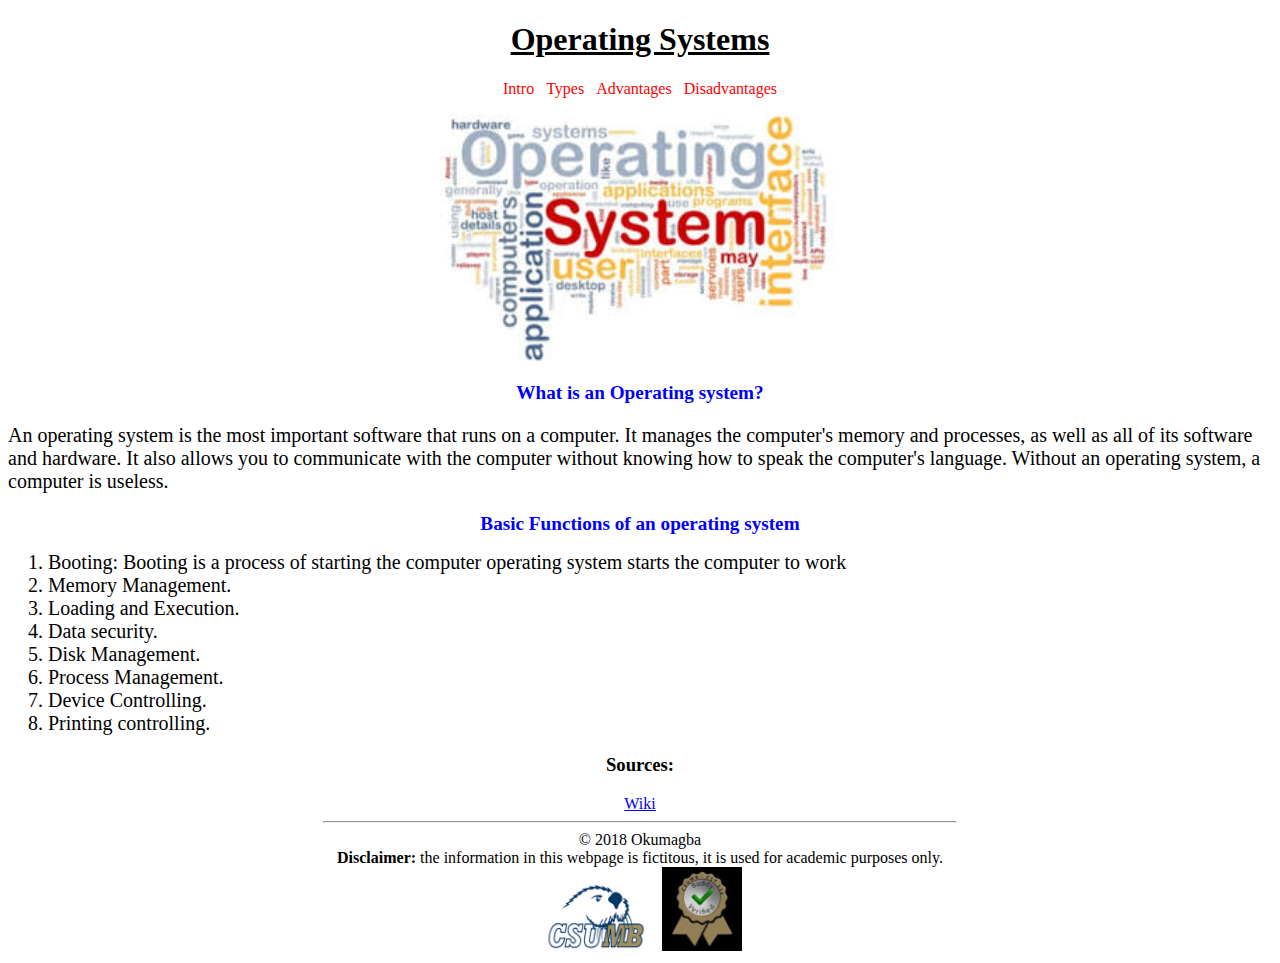
<file: hw/hw1/index.html>
<!DOCTYPE html>
<html  lang = "en">
<!--

First Website
and comment
in html
(comments can span multiple lines)

-->

<!-- This is the head -->
<!-- All styles and javascript go inside the head -->
    <head>
        <title>Homework 1</title>
        <meta charset="utf-8">
        <link href ="css/style.css" rel="stylesheet" type="text/css" />

   
   
   
    </head>
    
    <body>
        <header>
            

        <h1> Operating Systems</h1>
        </header>

   <nav>

              <a href = "index.html" > Intro</a>
            
            <a href = "typesos.html"> Types </a>
            
            <a href = "subtopic.html"> Advantages</a>
            
            <a href = "conclude.html" > Disadvantages </a>


        </nav>
        
         <main>
            <figure>
               <img src = "img/os1.jpeg" width= 400 alt ="os1"/>
                </figure>
                


                    
                   <strong class="one"> What is an Operating system?</strong> <br/>
                    <p>An operating system is the most important software that runs on a computer. It manages the computer's memory and processes, as well as all of its software and hardware. It also allows you to communicate with the computer without knowing how to speak the computer's language. Without an operating system, a computer is useless. </p>
        
       
        <strong class = "one">Basic Functions of an operating system</strong><br/>

        <ol>
       <li> Booting: Booting is a process of starting the computer operating system starts the computer to work</li>
       <li> Memory Management.</li>
       <li> Loading and Execution.</li>
       <li>Data security.</li>
       <li>Disk Management.</li>
       <li>Process Management.</li>
       <li>Device Controlling.</li>
       <li>Printing controlling.</li>
      </ol>
      
      <div>
          
          	<h3>Sources:</h3>
    		<a target="new" href="https://en.wikipedia.org/wiki/Operating_system">Wiki</a>
      </div>
    </main>
        <!-- This is the footer -->
        <!-- The footer goes inside the body but not always -->
        <footer>
            <hr>
             
            
         
             &COPY; 2018 Okumagba <br />
            <strong>Disclaimer: </strong> the information in this webpage is fictitous, it is used for academic purposes only. <br />
           
                <img src = "../../img/csumb_logo.jpg" width ="120" alt ="CSUMB Logo" />
                
                <img src = "../../img/buddy.jpg" width ="80" alt ="buddy program Logo" />

                
            </footer>
        <!-- closing footer -->
        
    </body>
    <!-- closing body -->
</file>
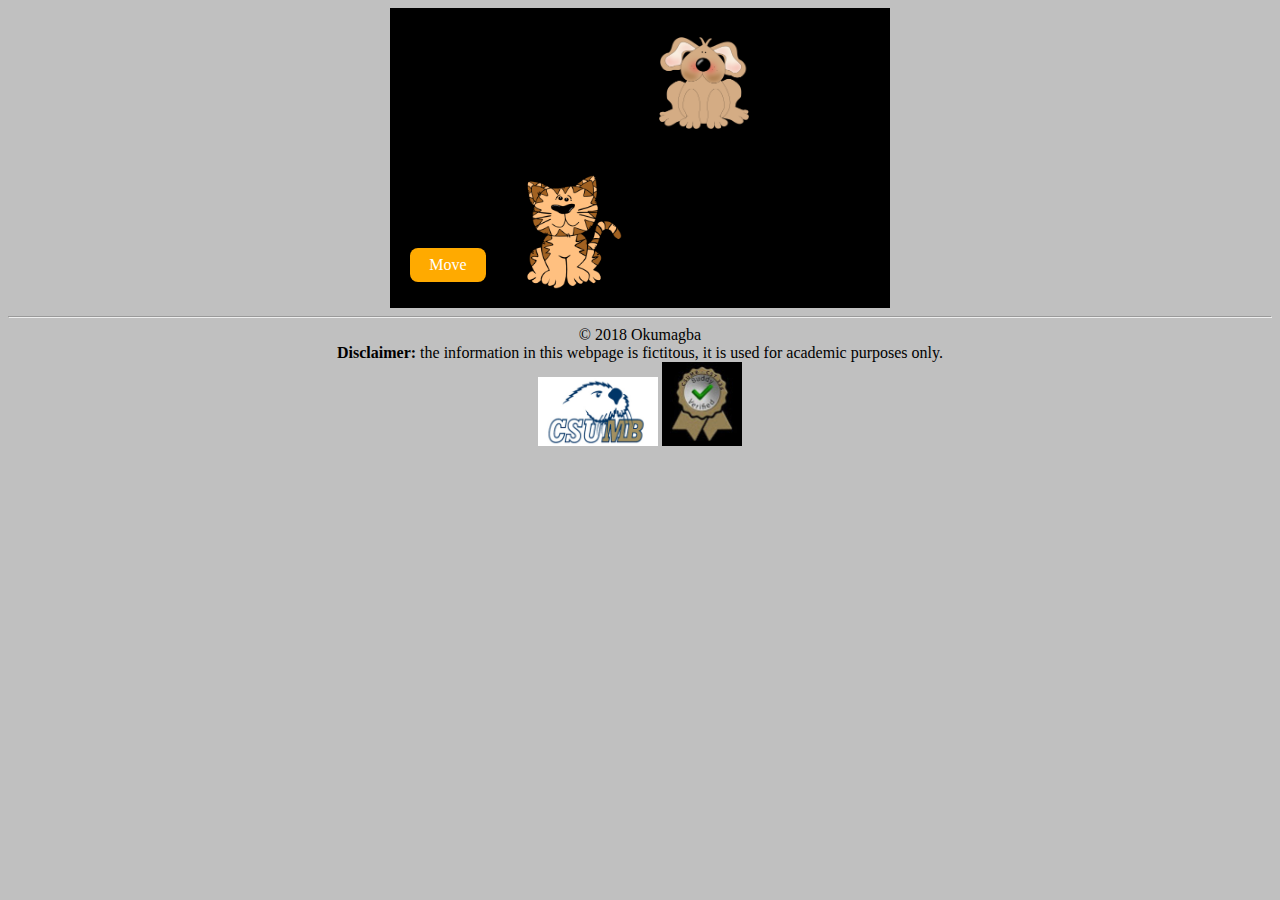
<file: hw/hw4/index.html>
<html>
	<head>
		<title>My First Game</title>
		<link rel = "stylesheet" type = "text/css" href = "style.css">
		<script src="https://ajax.googleapis.com/ajax/libs/jquery/3.3.1/jquery.min.js"></script>
		<script  language = "javascript" type="text/javascript" src = "engine.js"></script>
		

	</head>
	<body onload="move()">
		<div id ="gameWindow">
			<img id="cat" src = "cat.png">
			<img id="dog" src = "dog.png">
			
			<div id="btnMoveAnimals" class= "button noSelect" onclick= "move();">Move</div>

	</div>
	
	<footer>
            <hr>
             
            <center>
         
             &COPY; 2018 Okumagba <br />
            <strong>Disclaimer: </strong> the information in this webpage is fictitous, it is used for academic purposes only. <br />
           
                <img src = "../../img/csumb_logo.jpg" width ="120" alt ="CSUMB Logo" />
                
                <img src = "../../img/buddy.jpg" width ="80" alt ="buddy program Logo" />

                </center>
            </footer>
	</body>
</html>
</file>
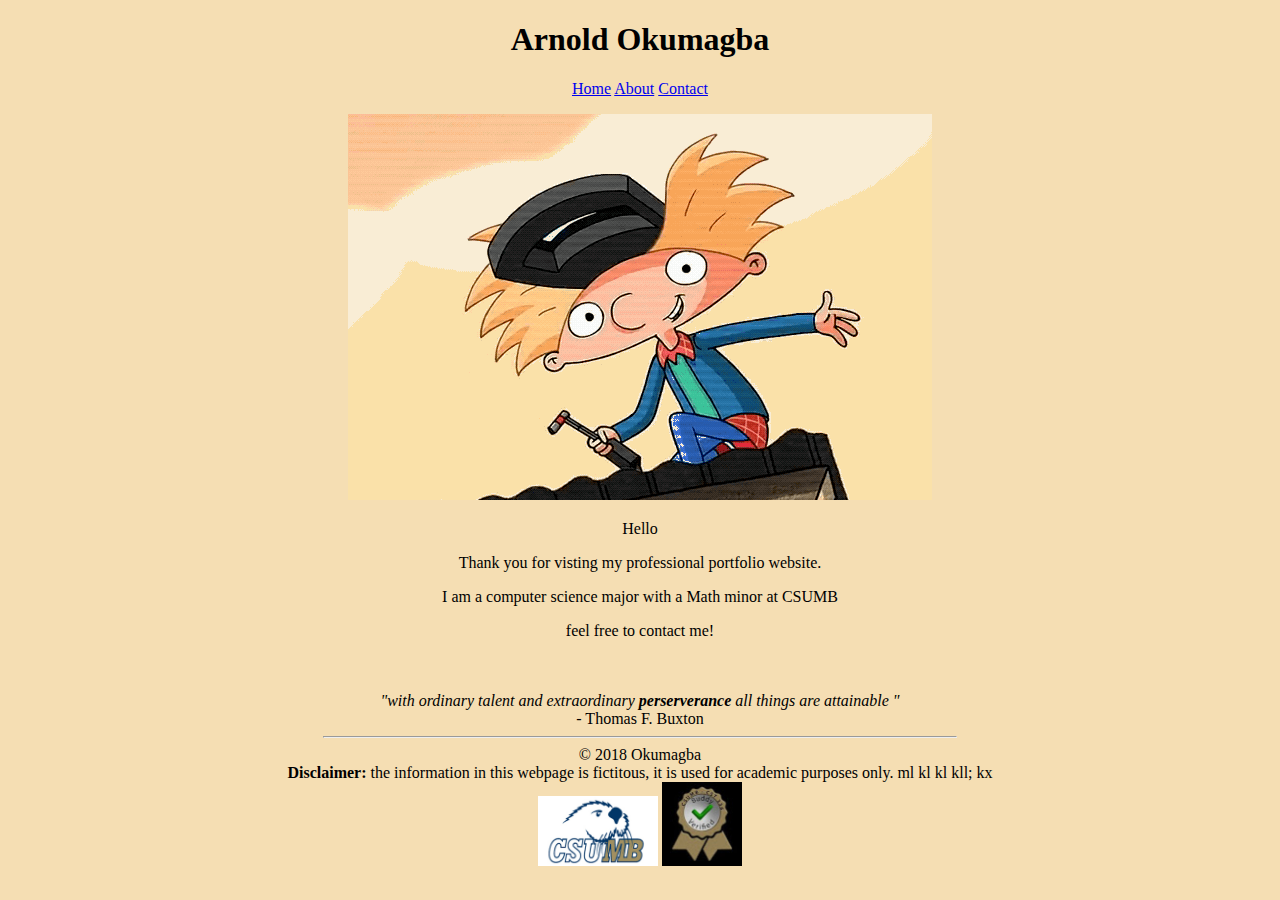
<file: labs/lab1/index.html>
<!DOCTYPE html>
<html>
<!--

First Website
and comment
in html
(comments can span multiple lines)

-->

<!-- This is the head -->
<!-- All styles and javascript go inside the head -->
    <head>
        <meta charset = "utf-8" />
        <title> lab1 Arnold okumagba's Website </title>
        
        <style>
           body {
         
         background-color: #f5deb3 !important;
         
         }
            
       
        
         hr {
                width: 50%;
                color: red;
            }
        
        
        </style>
        
        
    </head>
<!-- closing head -->

    <!-- This is the body -->
    <!-- This is where we place the content of our website -->
    <body>
        <center>
        <header>
            
            <h1> Arnold Okumagba </h1>
        </header>
        
         <!--- block tag --->
     
        
        
        <nav>
            
            <a href = "index.html" > Home</a>
            <a href = "about.html" > About</a>
            <a href = "contact.html" > Contact </a>
        </nav>
        
        <main>
            <figure>
                <img src = "img/heyarnold.gif" alt = "picture of Arnold Okumagba" />
                </figure>
                

                <div>
                    
                    
                    
                    Hello <br />
                    <p>  Thank you for visting my professional portfolio website. </p>
                
                <p> I am a computer science major with a Math minor at CSUMB </p>
                
                <p> feel free to contact me! </p>
                
                  
                <br /><br />
                 
                
                <em> "with ordinary talent and extraordinary <strong>perserverance</strong> all things are attainable "</em><br /> 
                - Thomas F. Buxton
                
                
                
                
                </div>
                
            
            
            
        </main>
        <!-- This is the footer -->
        <!-- The footer goes inside the body but not always -->
        <footer>
            <hr>
             
            
         
             &COPY; 2018 Okumagba <br />
            <strong>Disclaimer: </strong> the information in this webpage is fictitous, it is used for academic purposes only. ml kl kl kll; kx <br />
           
               
                <img src = "../../img/csumb_logo.jpg" width ="120"alt ="CSUMB Logo" />
                
                <img src = "../../img/buddy.jpg" width ="80"alt ="buddy program Logo" />

                
                </center>
               </footer>
            
        </footer>
        <!-- closing footer -->
        
    </body>
    <!-- closing body -->

</html>
</file>
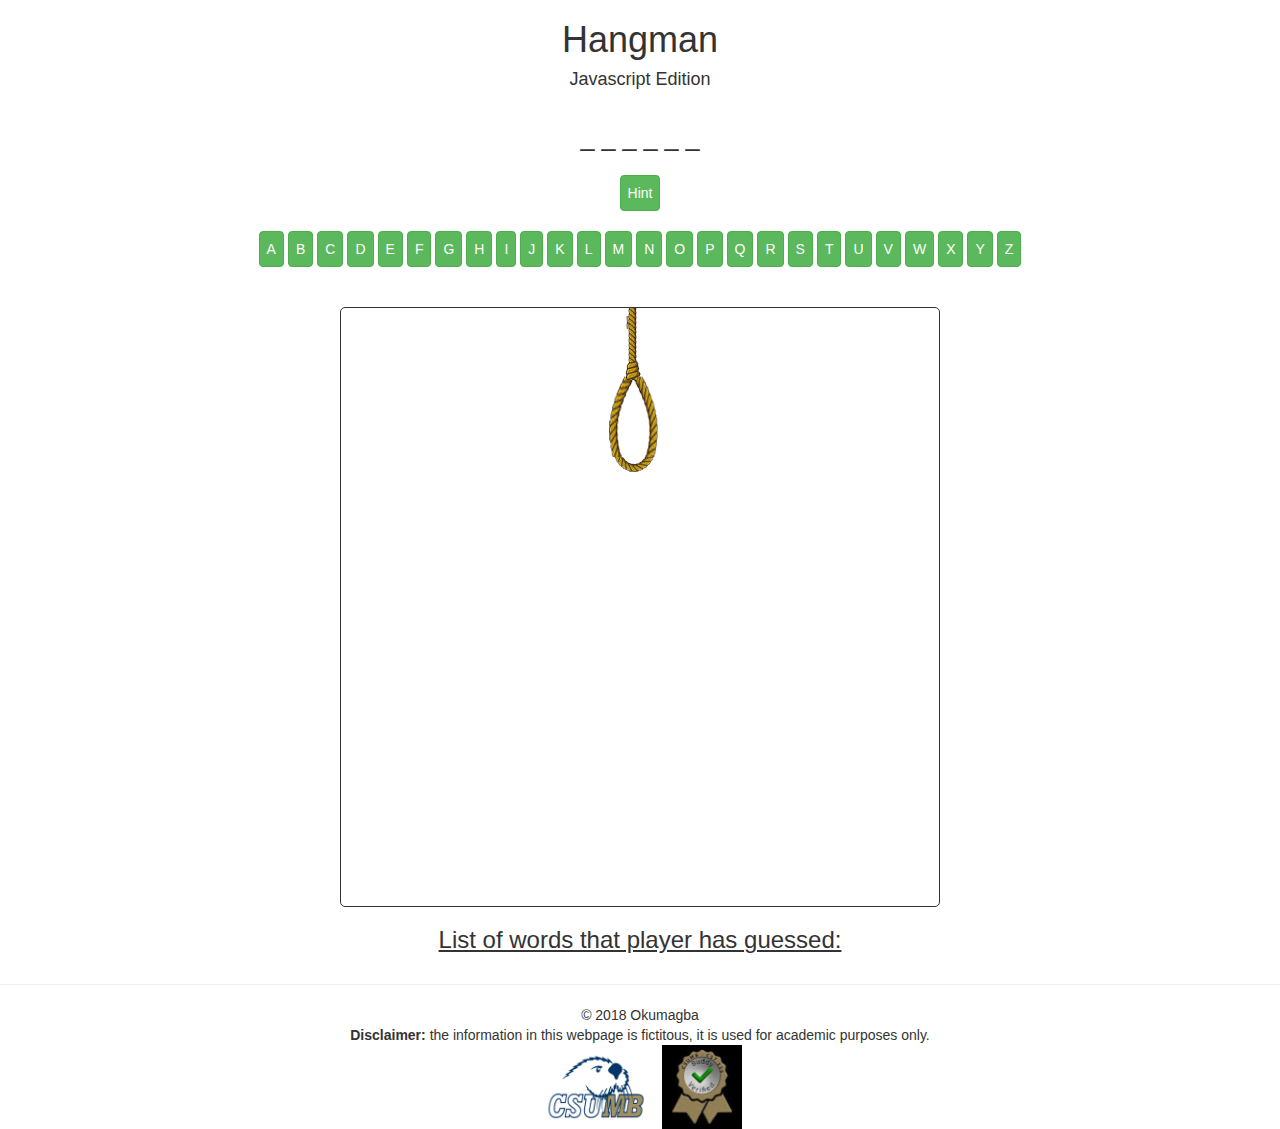
<file: labs/Lab8/index.html>
<!DOCTYPE html>
<html>
    <head>
        <title>Hangman</title>
        <link  href="css/styles.css" rel="stylesheet" type="text/css" />
        <link href="https://fonts.googleapis.com/css?family=Pacifico" rel="stylesheet">
        <link href="https://maxcdn.bootstrapcdn.com/bootstrap/3.3.7/css/bootstrap.min.css" rel="stylesheet" integrity="sha384-BVYiiSIFeK1dGmJRAkycuHAHRg32OmUcww7on3RYdg4Va+PmSTsz/K68vbdEjh4u" crossorigin="anonymous">
        
        <script src="https://ajax.googleapis.com/ajax/libs/jquery/3.2.1/jquery.min.js"></script>
        <script src="https://maxcdn.bootstrapcdn.com/bootstrap/3.3.7/js/bootstrap.min.js" integrity="sha384-Tc5IQib027qvyjSMfHjOMaLkfuWVxZxUPnCJA7l2mCWNIpG9mGCD8wGNIcPD7Txa" crossorigin="anonymous"></script>
        
        <meta name="viewport" content="width=device-width, initial-scale=1">
    </head>
    <body>
        <div class='container text-center'>
            <header>
                <h1>Hangman</h1>
                <h4>Javascript Edition</h4>
            </header>
            
            <div id="word"></div>
              <button class='btn btn-success' id="hint">Hint</button>
            <div id="letters"></div>
            
            <div id="won">
                <h2>You Won!</h2>
                <button class="replayBtn btn btn-success">Play Again</button>
            </div>
            <div id="lost">
                <h2>You Lost!</h2>
                <button class="replayBtn btn btn-warning">Play Again</button>
            </div>
    
            <div id="man">
                <img src="img/stick_0.png" class="manImg" id="hangImg">
            </div>
            
            <h3 id="correctWord"><u>List of words that player has guessed: </u></h3>
            
        </div>
        
    <script src='js/hangman.js'></script>
    
    
    
    
    <footer>
            <hr>
             
            <center>
         
             &COPY; 2018 Okumagba <br />
            <strong>Disclaimer: </strong> the information in this webpage is fictitous, it is used for academic purposes only. <br />
           
                <img src = "../../img/csumb_logo.jpg" width ="120" alt ="CSUMB Logo" />
                
                <img src = "../../img/buddy.jpg" width ="80" alt ="buddy program Logo" />

                </center>
            </footer>
    </body>
</file>
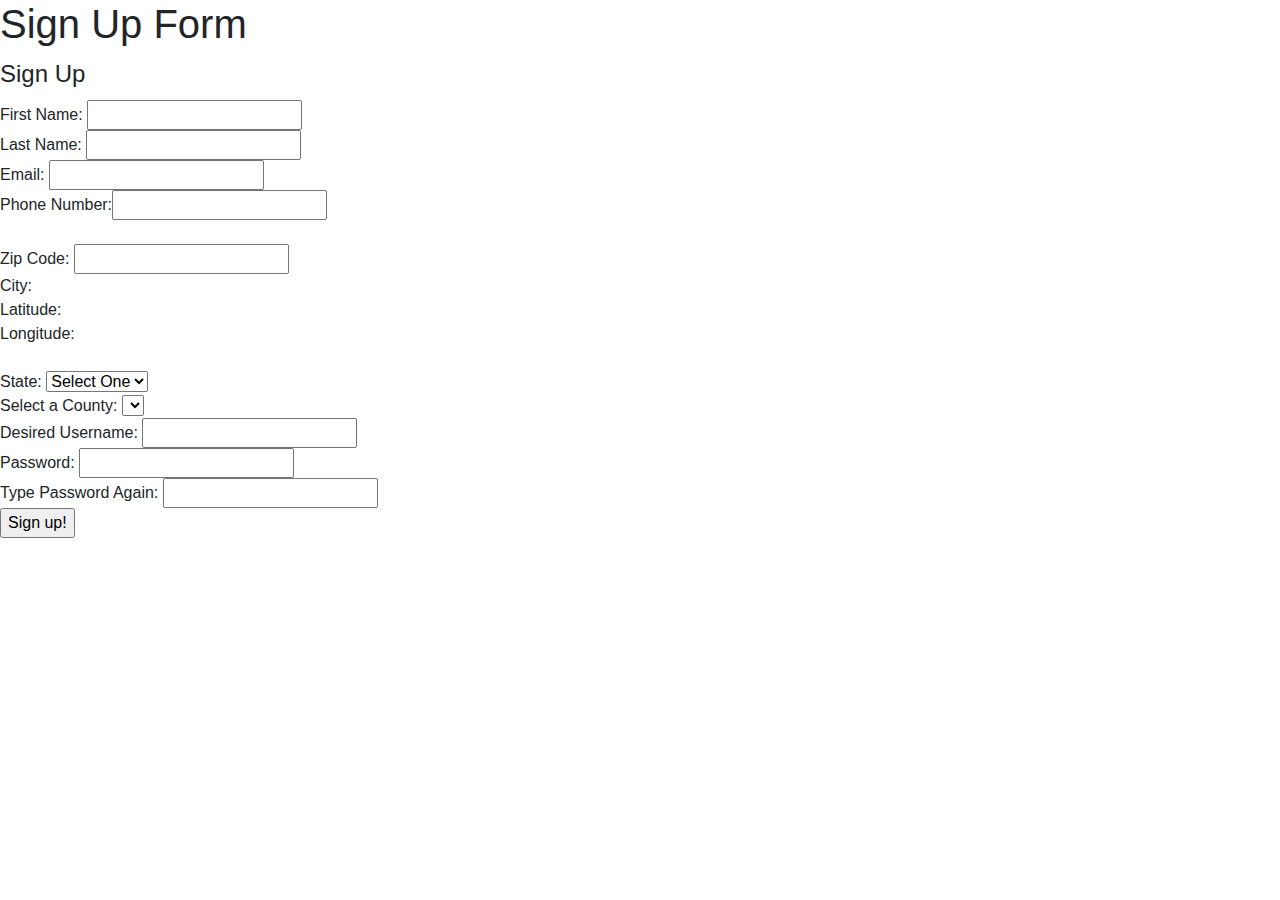
<file: labs/lab9/index.html>
<!DOCTYPE html>
<html>
    <head>
        <meta charset="UTF-8">
        <title>AJAX: Sign Up Page</title>
         <link rel="stylesheet" href="https://stackpath.bootstrapcdn.com/bootstrap/4.1.3/css/bootstrap.min.css" type="text/css" />
        
        <script src="https://code.jquery.com/jquery-3.1.0.js"></script>
        <script>
        function validateForm() {
            var username = $("#username").val();
            var password = $("#password").val();
            var passwordAgain = $("#passwordAgain").val();
            if (username.length < 5) {
                $("#usernameError").html("Error: Username must be at least 5 characters long");
            }
            if (password.length < 3) {
                $("#passwordError").html("Error: Password not long enough, needs to be 3 characters long");
            }
            if (password != passwordAgain) {
                $("#passwordMismatch").html("Error: Passwords must match");
            }
            return false;
        }
        $("document").ready(function() {
            $("#zip").change(function() {
                $.ajax({
                    type: "GET",
                    url: "http://itcdland.csumb.edu/~milara/ajax/cityInfoByZip.php",
                    dataType: "json",
                    data: { "zip": $("#zip").val() },
                    success: function(data, status) {
                        //alert(data.city);
                        $("#city").html(data.city);
                    },
                    complete: function(data, status) { //optional, used for debugging purposes
                        //alert(status);
                    }
                }); //ajax
            }); //zipEvent
            $("#username").change(function() {
                var username = $("#username").val();
                //alert(username);
                $.ajax({
                    type: "GET",
                    url: "checkusername.php",
                    dataType: "json",
                    data: { "username": username },
                    success: function(data, status) {
                     
                        if(!data) {
                            document.getElementById("username").innerHTML = "user";
                            $("#usernameError").html("username is error");
                            $("#usernameError").css("color", "green");
                        } else {
                             $("#usernameError").html("username is not available");
                             $("#usernameError").css("color", "red");
                             
                        }
                    
                    },
                    complete: function(data, status) { //optional, used for debugging purposes
                        //alert(status);
                    }
                }); //ajax
            });
            $("#state").change(function() {
                $.ajax({
                    type: "GET",
                    url: "http://itcdland.csumb.edu/~milara/ajax/countyList.php",
                    dataType: "json",
                    data: { "state": $("#state").val() },
                    success: function(data, status) {
                        $("#county").html("Select one");
                        for (var i = 0; i < data.length; i++) {
                            $("#county").append("<option>" + data[i].county + "</option>");
                        }
                        //alert(data[0].county);
                        //$("#city").html(data.city);
                    },
                    complete: function(data, status) { //optional, used for debugging purposes
                        //alert(status);
                    }
                }); //ajax
            }); // state event
        }); //documentReady
    </script>

    <style>
        .error {
            color: red;
        }
    </style>

</head>

<body>

    <h1> Sign Up Form </h1>

    <form onsubmit="return validateForm()">
        <fieldset>
            <legend>Sign Up</legend>
            First Name: <input type="text"><br> Last Name: <input type="text"><br> Email: <input type="text"><br> Phone Number:<input type="text"><br><br> Zip Code: <input type="text" id="zip"><br> City: <span id="city"></span>
            <br> Latitude:
            <br> Longitude:
            <br><br> State:
            <select id="state">
                    <option value="">Select One</option>
                    <option value="ca"> California</option>
                    <option value="ny"> New York</option>
                    <option value="tx"> Texas</option>
                    <option value="va"> Virginia</option>
                </select><br /> Select a County: <select id="county"></select><br> Desired Username: <input id="username" type="text"> <span id="usernameError" class="error"></span>
            <br> Password: <input id="password" type="password"><span id="passwordError" class="error"></span><br> Type Password Again: <input id="passwordAgain" type="password"><span id="passwordMismatch" class="error"></span><br>

            <input type="submit" value="Sign up!">
        </fieldset>
    </form>

</body>
</file>
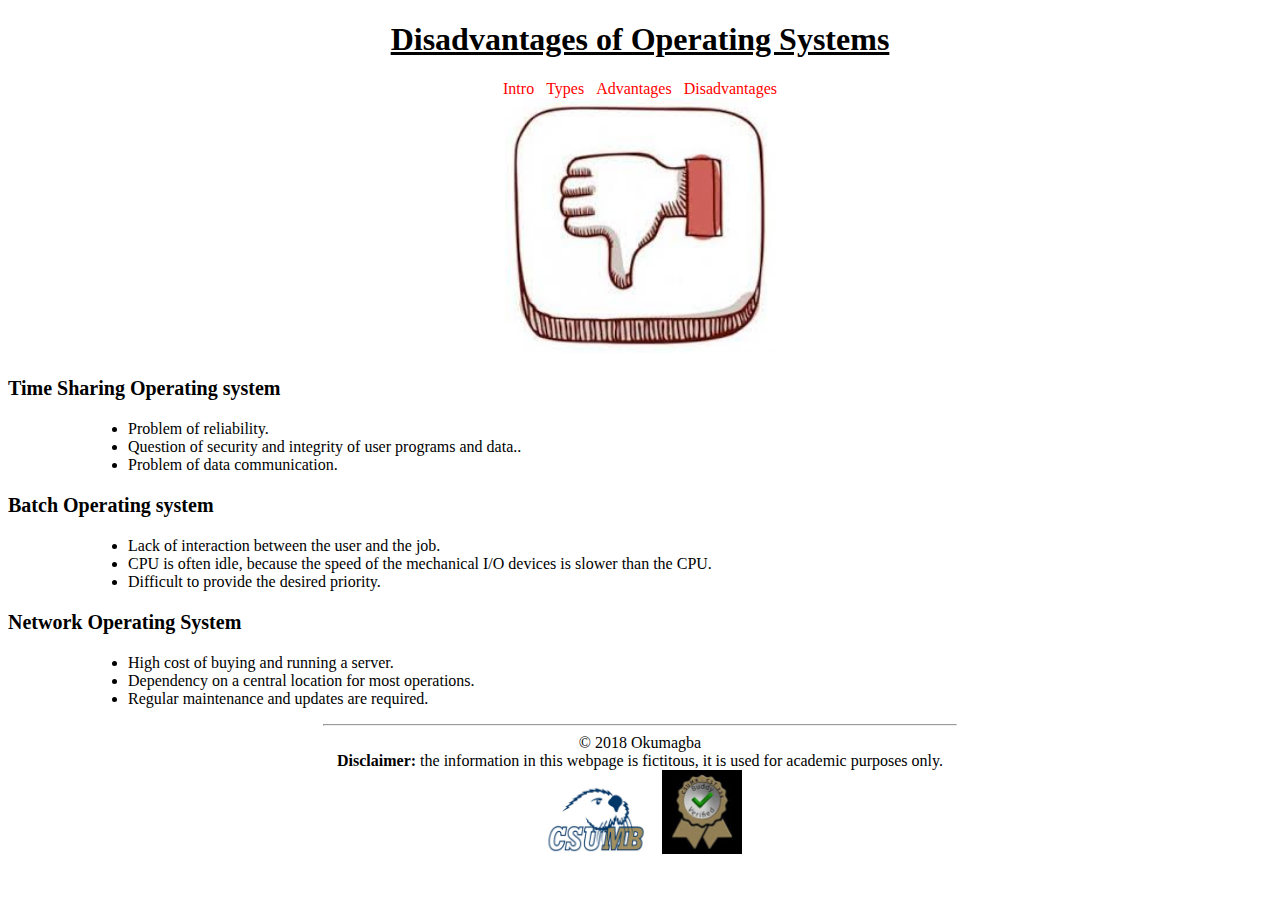
<file: hw/hw1/conclude.html>
<!DOCTYPE html>
<html  lang = "en">
<!--

First Website
and comment
in html
(comments can span multiple lines)

-->

<!-- This is the head -->
<!-- All styles and javascript go inside the head -->
    <head>
    <title>hw1</title>
        <meta charset="utf-8">
        <link href ="css/style.css" rel="stylesheet" type="text/css" />
    </head>
    
    <body>
        <header>
            

        <h1>Disadvantages of Operating Systems </h1>
        </header>
    <nav>

            <a href = "index.html" > Intro</a>
            <a href = "typesos.html" > Types </a>
            <a href = "subtopic.html" > Advantages</a>
            <a href = "conclude.html" > Disadvantages </a>

        </nav>
        
         <main>
           
         <img src = "img/dis.jpeg" width = "270" alt ="op" />



                   
                    <p><strong>Time Sharing Operating system</strong></p>
                    
                    <ul>
                    <li>Problem of reliability.</li>
                    <li>Question of security and integrity of user programs and data..</li>
                    <li>Problem of data communication.</li>
                    </ul>
                    
                    
                    
                    
                    <p><strong>Batch Operating system</strong></p>
                    <ul> 
                    <li>Lack of interaction between the user and the job.</li>
                    <li> CPU is often idle, because the speed of the mechanical I/O devices is slower than the CPU.</li>
                    <li>Difficult to provide the desired priority.</li>
                   
                    </ul>
                    
                    <p><strong> Network Operating System</strong></p>
                    <ul>
                        <li>High cost of buying and running a server.</li>
                        <li>Dependency on a central location for most operations.</li>
                        <li>Regular maintenance and updates are required.</li>

                    </ul>
                
                    </main>
        <!-- This is the footer -->
        <!-- The footer goes inside the body but not always -->
        <footer>
            <hr>
             
            
         
             &COPY; 2018 Okumagba <br />
            <strong>Disclaimer: </strong> the information in this webpage is fictitous, it is used for academic purposes only. <br />
           
                <img src = "../../img/csumb_logo.jpg" width ="120" alt ="CSUMB Logo" />
                
                <img src = "../../img/buddy.jpg" width ="80" alt ="buddy program Logo" />

                
               </footer>
        <!-- closing footer -->
        
    </body>
    <!-- closing body -->
</file>
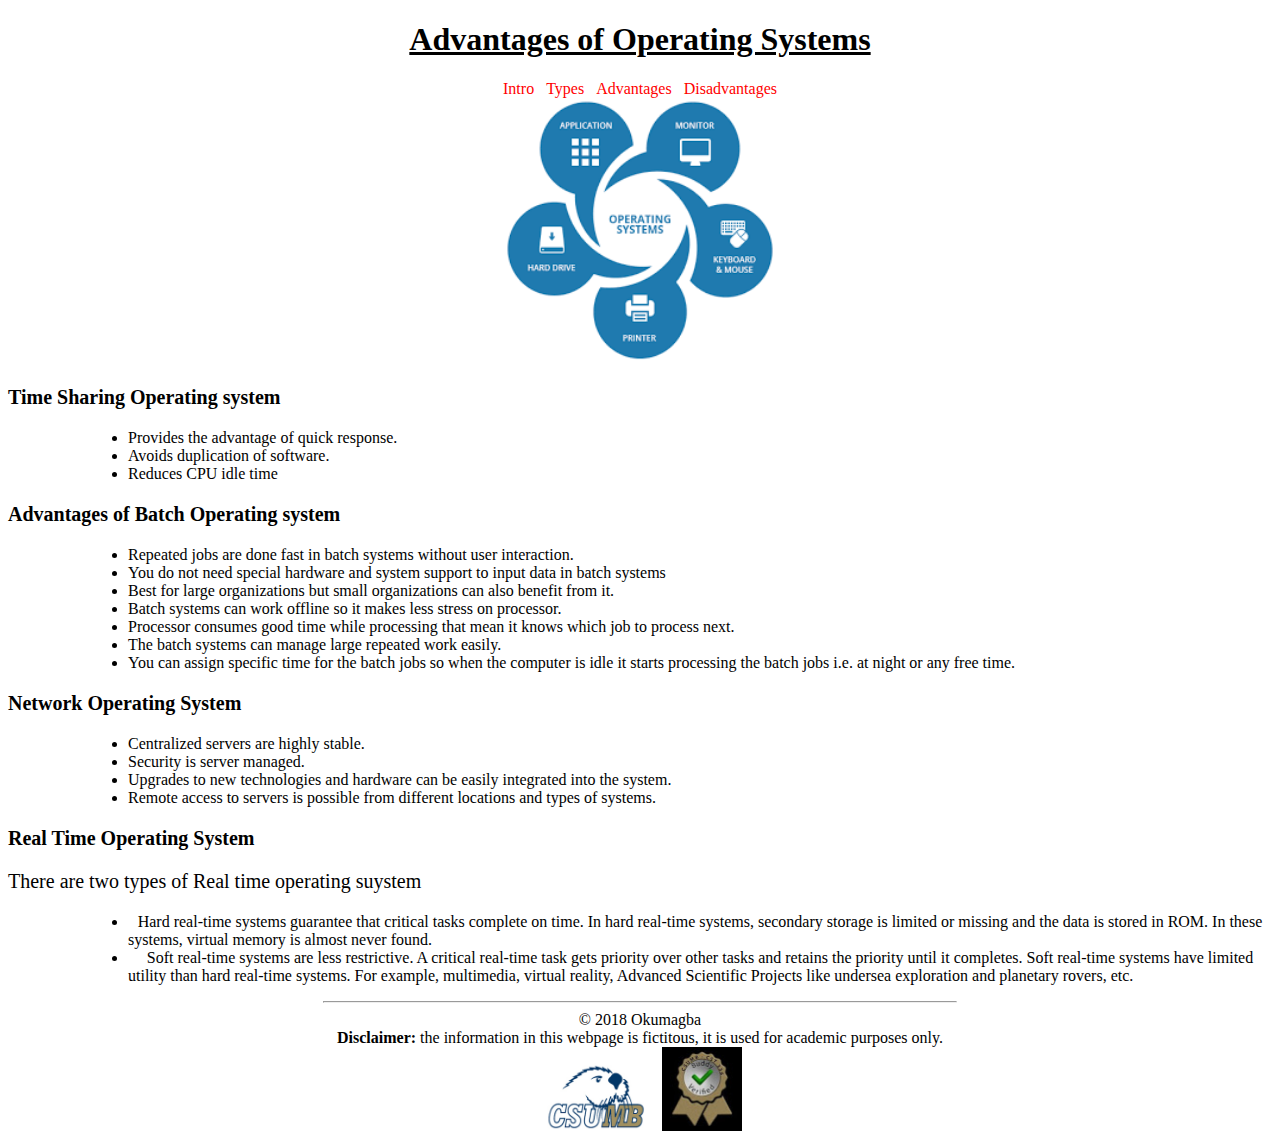
<file: hw/hw1/subtopic.html>
<!DOCTYPE html>

 <html  lang = "en">
<!--

First Website
and comment
in html
(comments can span multiple lines)

-->

<!-- This is the head -->
<!-- All styles and javascript go inside the head -->
    <head>
        <title>hw1</title>
        <meta charset="utf-8">
        <link href ="css/style.css" rel="stylesheet" type="text/css" />
    </head>
    
    <body>
        <header>
            

        <h1> Advantages of Operating Systems</h1>
        </header>
    <nav>

            <a href = "index.html" > Intro</a>
            <a href = "typesos.html" > Types </a>
            <a href = "subtopic.html" > Advantages</a>
            <a href = "conclude.html" > Disadvantages </a>

        </nav>
        
        

                               <img src = "img/op_pic.png" width = "270" alt ="op"/>

  

                    <p><strong>Time Sharing Operating system</strong></p>
                    <ul>
                    <li>Provides the advantage of quick response.</li>
                    <li> Avoids duplication of software.</li>
                    <li>Reduces CPU idle time</li>
                    </ul>
                    
                    
                    
                    
                    <p><strong>Advantages of Batch Operating system</strong></p>
                    <ul> 
                    <li>Repeated jobs are done fast in batch systems without user interaction.</li>
                    <li> You do not need special hardware and system support to input data in batch systems</li>
                    <li>Best for large organizations but small organizations can also benefit from it.</li>
                    <li>Batch systems can work offline so it makes less stress on processor.</li>
                    <li>Processor consumes good time while processing that mean it knows which job to process next.</li>
                    <li>The batch systems can manage large repeated work easily.</li>
                    <li>You can assign specific time for the batch jobs so when the computer is idle it starts processing the batch jobs i.e. at night or any free time.</li>
                    </ul>
                    
                    <p><strong>Network Operating System</strong></p>
                    <ul>
                        <li>Centralized servers are highly stable.</li>
                        <li>Security is server managed.</li>
                        <li>Upgrades to new technologies and hardware can be easily integrated into the system.</li>
                        <li>Remote access to servers is possible from different locations and types of systems.</li>
                        
                    </ul>
                    
                    <p><strong>Real Time Operating System</strong></p>
                    <p>There are two types of Real time operating suystem</p>
                    <ul>
                        <li>Hard real-time systems guarantee that critical tasks complete on time. In hard real-time systems, secondary storage is limited or missing and the data is stored in ROM. In these systems, virtual memory is almost never found.

</li>
                      
                        <li>Soft real-time systems are less restrictive. A critical real-time task gets priority over other tasks and retains the priority until it completes. Soft real-time systems have limited utility than hard real-time systems. For example, multimedia, virtual reality, Advanced Scientific Projects like undersea exploration and planetary rovers, etc.</li>
                       
                    </ul>
                    
        <!-- This is the footer -->
        <!-- The footer goes inside the body but not always -->
        <footer>
            <hr>
             
            
         
             &COPY; 2018 Okumagba <br />
            <strong>Disclaimer: </strong> the information in this webpage is fictitous, it is used for academic purposes only. <br />
           
                <img src = "../../img/csumb_logo.jpg" width ="120" alt ="CSUMB Logo" />
                
                <img src = "../../img/buddy.jpg" width ="80" alt ="buddy program Logo" />

                 
            </footer>
        <!-- closing footer -->
        
    </body>
    <!-- closing body -->
</file>
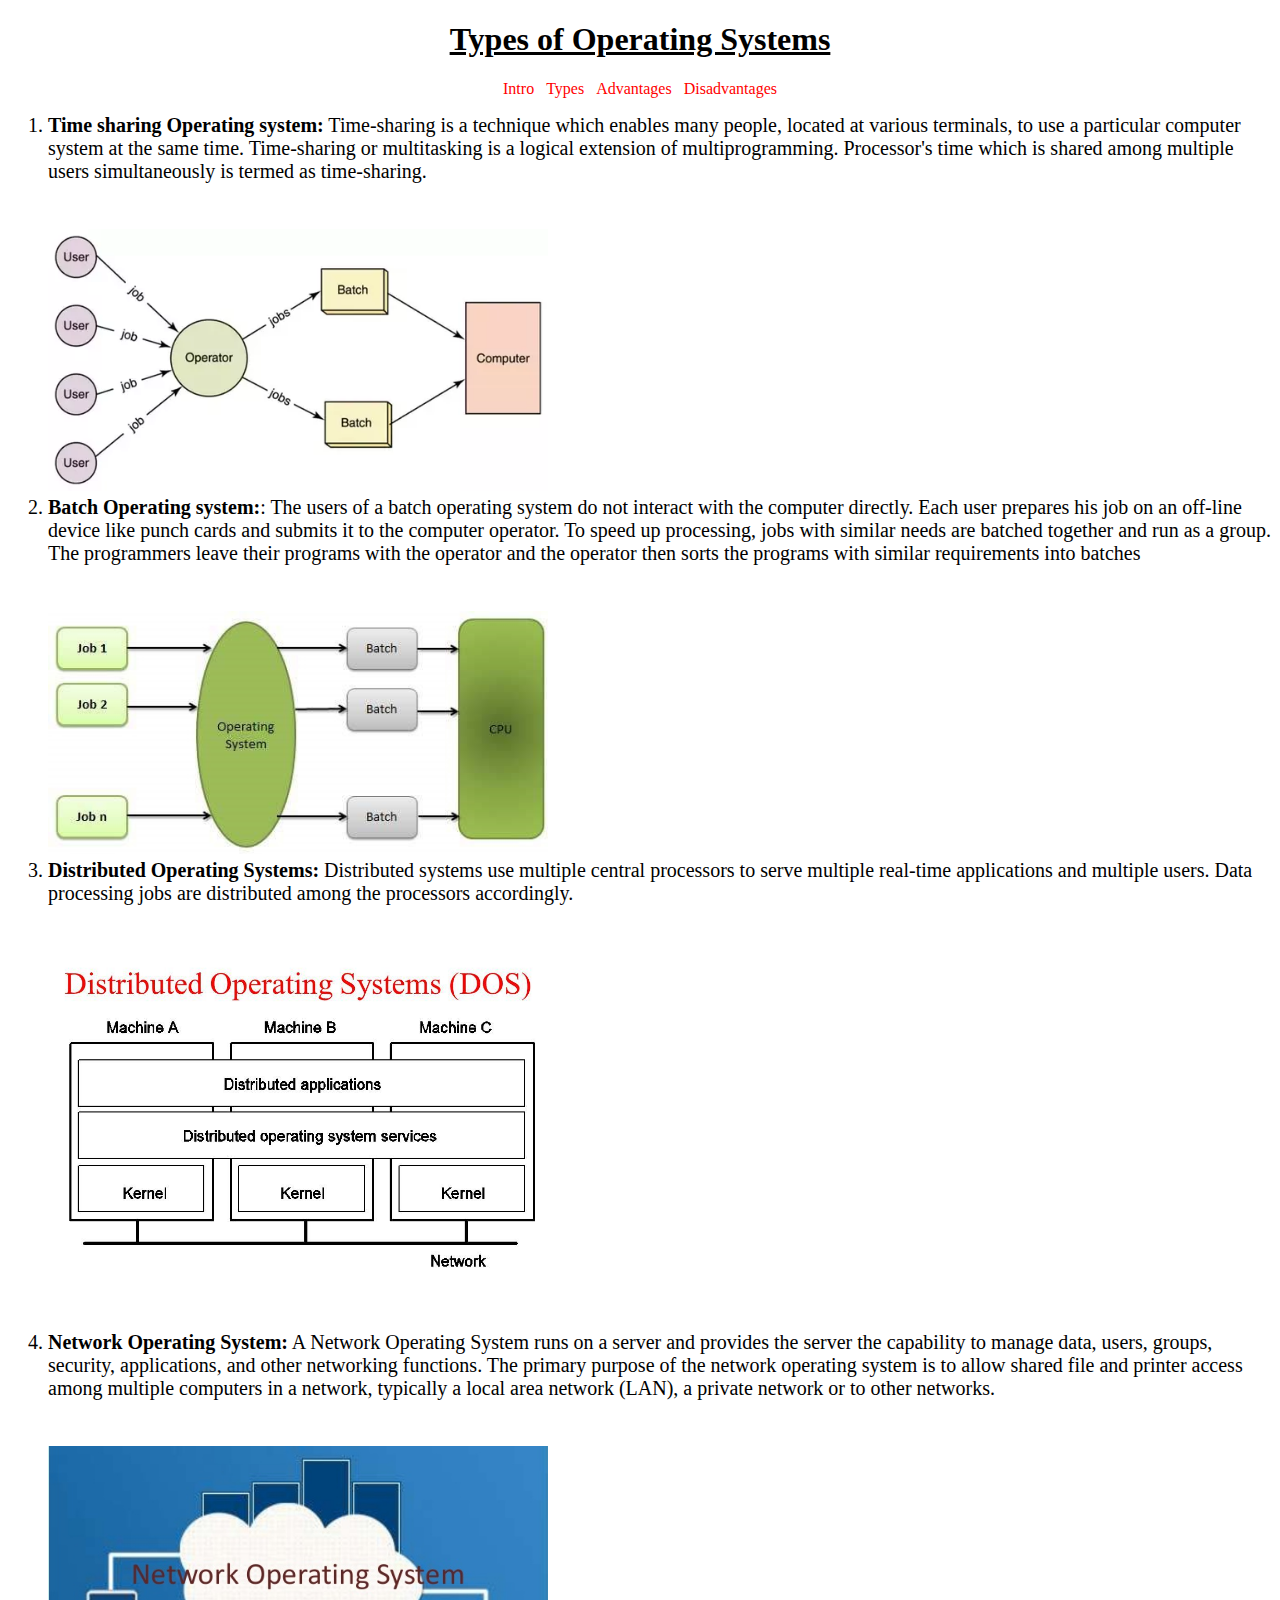
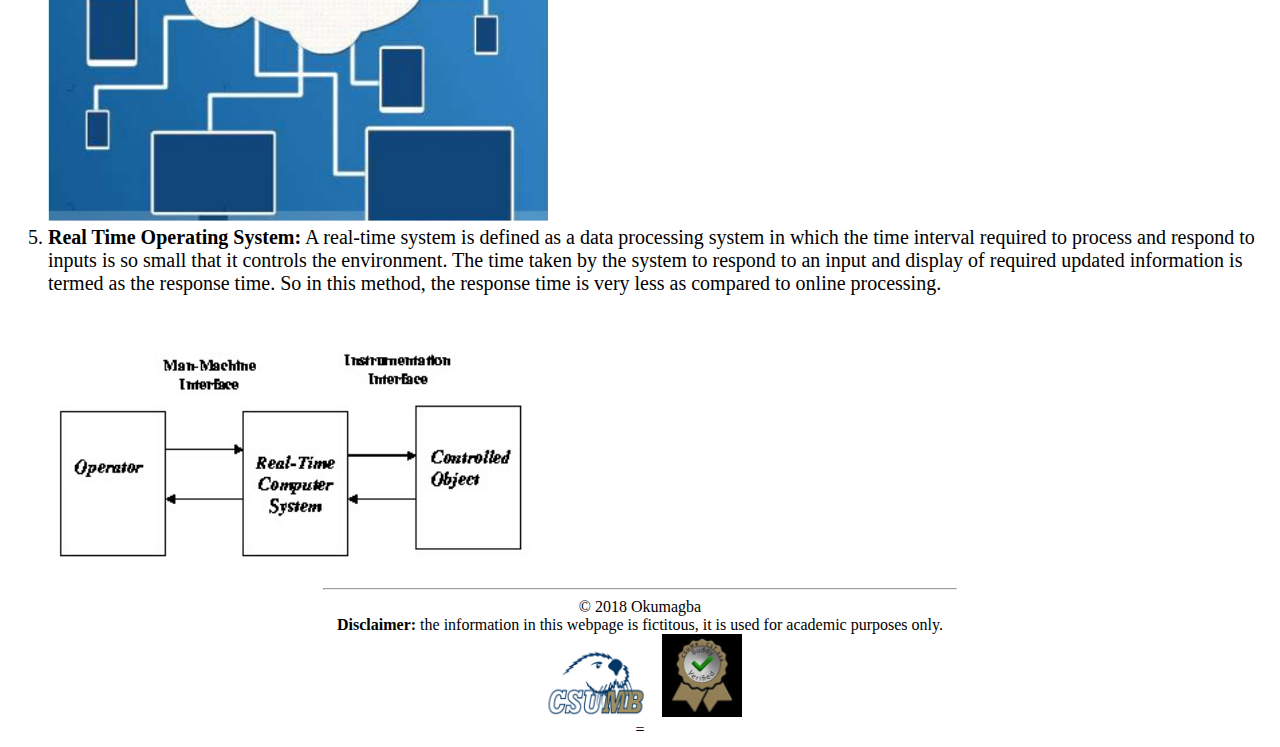
<file: hw/hw1/typesos.html>
<!DOCTYPE html>

 <html  lang = "en">
<!--

First Website
and comment
in html
(comments can span multiple lines)

-->

<!-- This is the head -->
<!-- All styles and javascript go inside the head -->
 <head>
        <title>hw1</title>
        <meta charset="utf-8">
        <link href ="css/style.css" rel="stylesheet" type="text/css" />
    </head>
    
    <body>
        <header>
            

        <h1> Types of Operating Systems</h1>
        </header>
    <nav>

              <a href = "index.html" > Intro</a>
            <a href = "typesos.html" > Types </a>
            <a href = "subtopic.html" > Advantages</a>
            <a href = "conclude.html" > Disadvantages </a>


        </nav>
        
         <main>
           
                

                    <ol> 
  
                    <li> <strong>Time sharing Operating system:</strong> Time-sharing is a technique which enables many people, located at various terminals, to use a particular computer system at the same time. Time-sharing or multitasking is a logical extension of multiprogramming. Processor's time which is shared among multiple users simultaneously is termed as time-sharing. 
                       <br/><br/><br/><img src = "img/batch.png" width = "500" alt = "picture of op"/> </li>
                       


                    <li> <strong>Batch Operating system:</strong>: The users of a batch operating system do not interact with the computer directly. Each user prepares his job on an off-line device like punch cards and submits it to the computer operator. To speed up processing, jobs with similar needs are batched together and run as a group. The programmers leave their programs with the operator and the operator then sorts the programs with similar requirements into batches
                             <br/><br/><br/> <img src = "img/b1.jpg" width = "500" alt = "picture of op"/></li>


                    <li> <strong>Distributed Operating Systems:</strong> Distributed systems use multiple central processors to serve multiple real-time applications and multiple users. Data processing jobs are distributed among the processors accordingly. 
                                 <br/><br/><br/><img src = "img/dos1.jpg" width = "500" alt = "picture of op"/></li>

                  <li> <strong>Network Operating System:</strong> A Network Operating System runs on a server and provides the server the capability to manage data, users, groups, security, applications, and other networking functions. The primary purpose of the network operating system is to allow shared file and printer access among multiple computers in a network, typically a local area network (LAN), a private network or to other networks.
                                  <br/><br/><br/><img src = "img/nos.jpg" width = "500" alt ="picture of op"/></li>

                    <li> <strong>Real Time Operating System:</strong> A real-time system is defined as a data processing system in which the time interval required to process and respond to inputs is so small that it controls the environment. The time taken by the system to respond to an input and display of required updated information is termed as the response time. So in this method, the response time is very less as compared to online processing. 
                                                     <br/><br/><br/><img src = "img/rtos.jpg" width = "500" alt = "picture of op"/></li>
</ol>
                    

        <!-- This is the footer -->
        <!-- The footer goes inside the body but not always -->
        <footer>
            <hr>
             
            
         
             &COPY; 2018 Okumagba <br />
            <strong>Disclaimer: </strong> the information in this webpage is fictitous, it is used for academic purposes only. <br />
           
                <img src = "../../img/csumb_logo.jpg" width ="120" alt ="CSUMB Logo" />
                
                <img src = "../../img/buddy.jpg" width ="80" alt ="buddy program Logo" />

                
             </footer>
             
             </main>
        <!-- closing footer -->
        </body>
        </html>=
    <!-- closing body -->
</file>
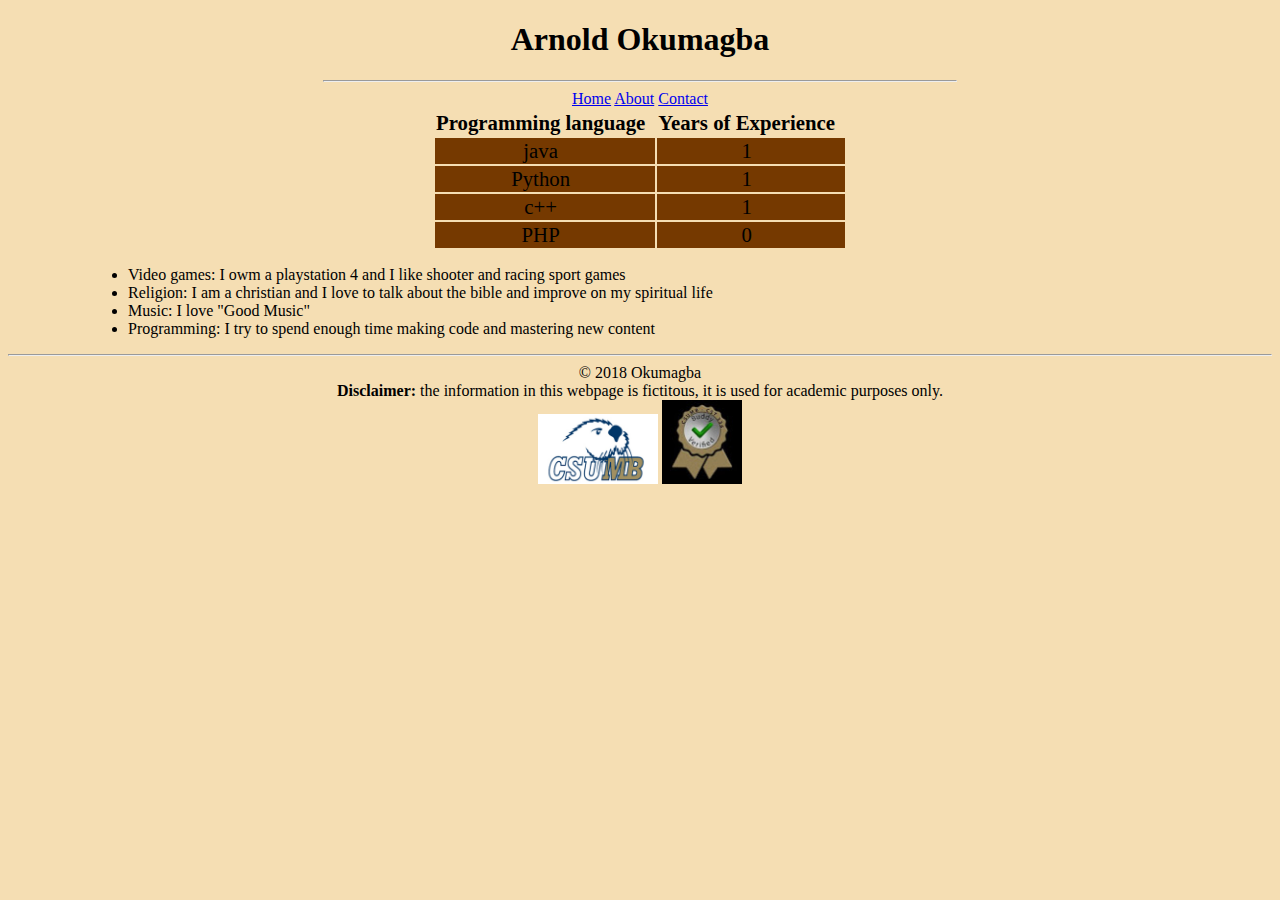
<file: labs/lab1/about.html>
<!DOCTYPE html>
<html>
    <head>
        <meta charset = "utf-8" />
        <title> lab1 Arnold okumagba's Website </title>
        
        <link href ="css/styles.css" rel="stylesheet" type="text/css" />
        <title> </title>
   
    </head>
    
     <header>
            
            <h1> Arnold Okumagba </h1>
        </header>
    
    <center> 
    <nav>
        <hr width=" 50% ">
            
            <a href = "index.html" > Home</a>
            <a href = "about.html" > About</a>
            <a href = "contact.html" > Contact </a>
        </nav>
        
        </center>
        
    <body>
        
        <!---div with an id called content which --->
<div id ="content">
    <!-- Create the table to hold experience data -->
    <table>
         
        <tr id = "table-header">
            <td><strong> Programming language</strong></td>
            <td><strong> Years of Experience</strong></td>
            </tr>
            <tr class ="table-row">
                <td>java</td>
                <td>1</td>
            </tr>
             </tr>
            <tr class ="table-row">
                <td>Python</td>
                <td>1</td>
            </tr>
            <tr class = "table-row">
                <td>c++</td>
                <td>1</td>
            </tr>
            <tr class = "table-row">
                <td>PHP</td>
                <td>0</td>
            </tr>
            
            
    </table>
    
    
    <div> 
    <ul> 
    
 
    
   <li> Video games: I owm a playstation 4 and I like shooter and racing sport games</li>
   <li> Religion: I am a christian and I love to talk about the bible and improve on my spiritual life </li>
   <li> Music: I love "Good Music"</li>    
   <li> Programming: I try to spend enough time making code and mastering new content</li>
   

    
    </ul>
    
    </div>
</div>

<footer>
            <hr>
            
            
         
             &COPY; 2018 Okumagba <br />
            <strong>Disclaimer: </strong> the information in this webpage is fictitous, it is used for academic purposes only. <br />
           
               
                <img src = "../../img/csumb_logo.jpg" width = "120"alt ="CSUMB Logo" />
                                                
                                                <img src = "../../img/buddy.jpg" width ="80"alt ="buddy program Logo" />

               </footer>
            
        </footer>
        <!-- closing footer -->




<!---this is the footer--->

    </body>
</html>
</file>
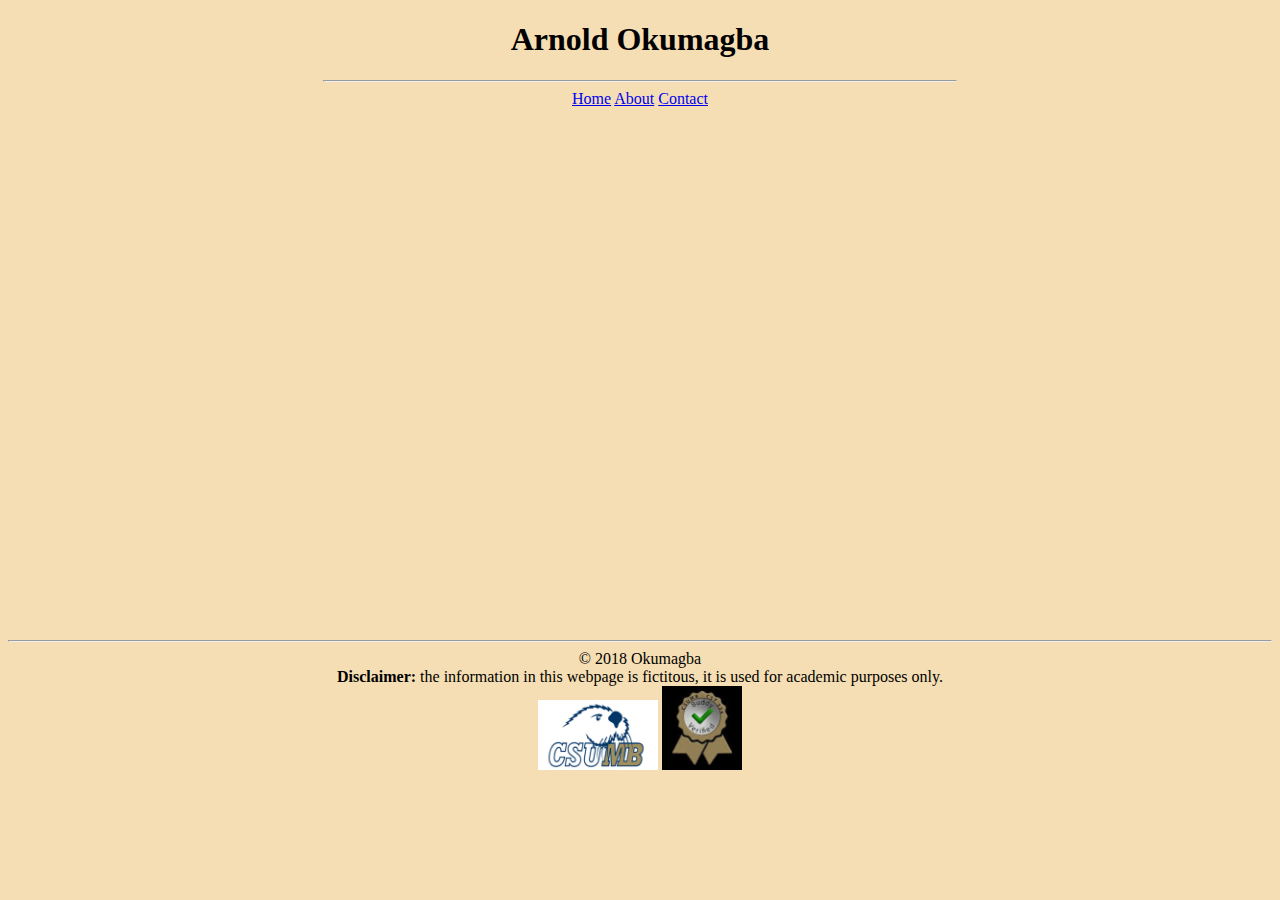
<file: labs/lab1/contact.html>
<!DOCTYPE html>
<html>
   <head>
        <meta charset = "utf-8" />
        <title> lab1 Arnold okumagba's Website </title>
        
        <link href ="css/styles.css" rel="stylesheet" type="text/css" />
        <title> </title>
   
    </head>
    
     <header>
            
            <h1> Arnold Okumagba </h1>
        </header>
    
    <center> 
    <nav>
        <hr width=" 50% ">
            
            <a href = "index.html" > Home</a>
            <a href = "about.html" > About</a>
            <a href = "contact.html" > Contact </a>
        </nav>
        </nav>

<div id = "content">
    
    <iframe src = "https://docs.google.com/forms/d/e/1FAIpQLSfK1T3XKmb7dGhPM2PxbEVH6BB8OA5p-Nt00ZqlHvIuUOI1JA/viewform?usp=sf_link" width="700"height="520"frameborder="0" marginwidth="0">loading...</iframe>
</div>
       
       
       
        <footer>
            <hr>
            
            
         
             &COPY; 2018 Okumagba <br />
            <strong>Disclaimer: </strong> the information in this webpage is fictitous, it is used for academic purposes only. <br />
           
               
                <img src = "../../img/csumb_logo.jpg" width = "120"alt ="CSUMB Logo" />
                                                <img src = "../../img/buddy.jpg" width ="80"alt ="buddy program Log" />

               </footer>
            
        </footer>
        <!-- closing footer -->

  

    </body>
</html>
</file>
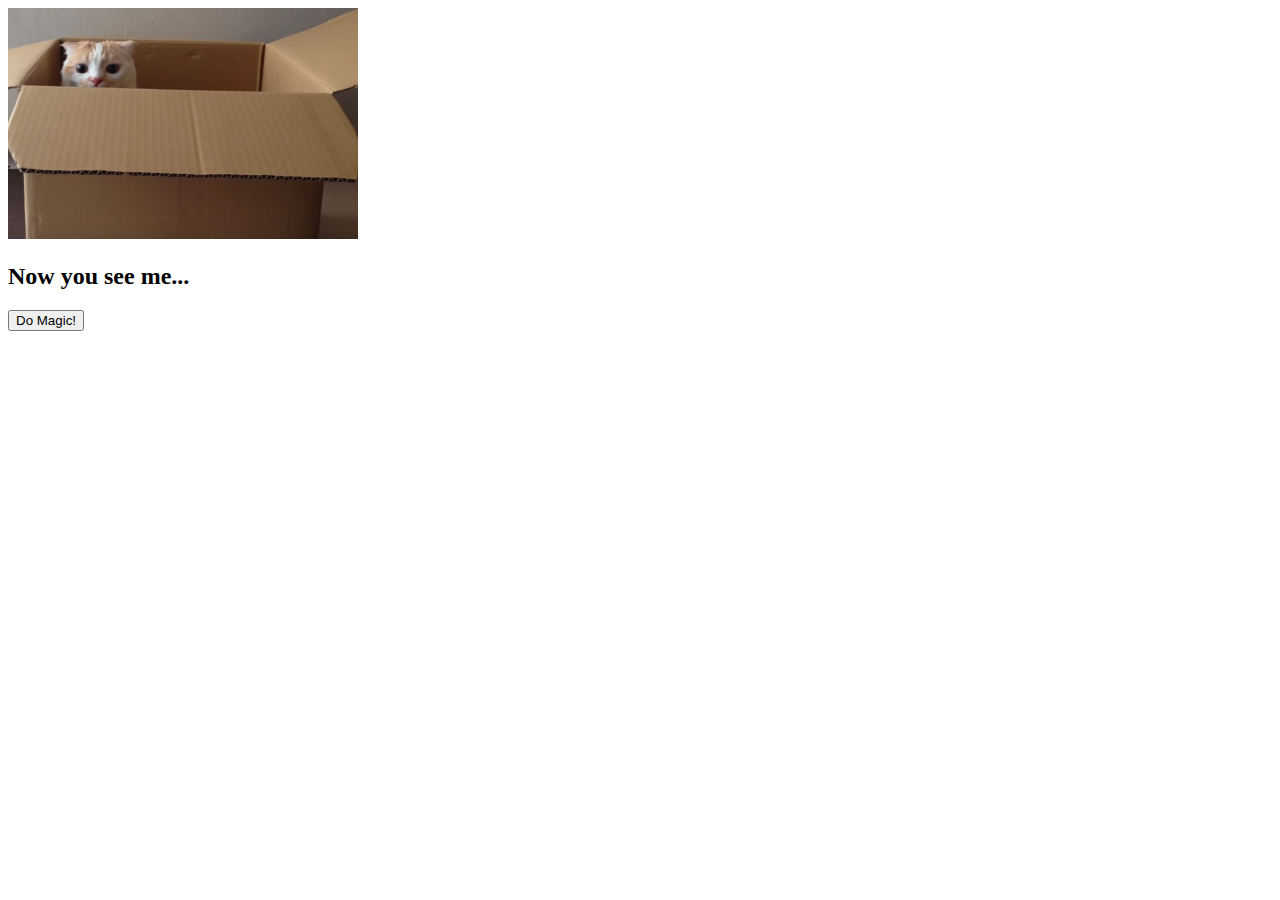
<file: labs/Lab8/review/review.html>
<!DOCTYPE html>
<html>
    <head>
        <title> JavaScript review </title>
        
        <script>
            
            function doMagic() {
                
                //alert("hi");
                document.getElementById("catImage").src = "img/now_you_dont.png";
                document.getElementById("message").innerHTML = "<i>...Now you don't!</i>";
                document.getElementById("message").style.color = "red";
                document.getElementById("doMagic").style.display = "none"; //hides button
                document.getElementById("reappear").style.display = "inline";
            }
            
            function reappear(){
                  document.getElementById("catImage").src = "img/now_you_see_me.png";
                document.getElementById("message").innerHTML = "<i>...Now you do!</i>";
                document.getElementById("message").style.color = "red";
                document.getElementById("doMagic").style.display = "none"; //hides button
                document.getElementById("reappear").style.display = "inline";
                
                
            }
            
        </script>
        
        <style>
            
            #reappear {
                display: none; /*hides an element */
            }
            
        </style>
        
    </head>
    <body>

        <img id="catImage"   src='img/now_you_see_me.png' />  
        

        <h2 id="message"> Now you see me... </h2>
        
        
            
        <button id="doMagic" onclick="doMagic()"> Do Magic! </button>
        <button id="reappear" onclick="reappear()"> Reappear! </button>
            
        
<script>
        
          $("#doMagic").mouseover( function(){ doMagic(); } );
        
          $("#message").html("Changing content using jQuery!");
        
        </script>


    </body>
</html>
</file>
<file: hw/hw1/css/style.css>
#maina{
    align-content: center;
}

nav a {
    
    padding: 4px;
  
  color: red; 
  
  text-decoration: none;
  
  margin: 0;
  
  text-align: center;

}

nav a:hover {
    
    color: blue;
    
    font-size: 20pt; /* to comment*/
    
}

h1{
    
    text-align: center;
    
  text-decoration: underline;  
}

ol li{
    font-size: 15pt;
    
    text-align: left;
    
    
    
}

p{
    font-size: 15pt;
    
    text-align: left; 
}

.one{
    color: blue;
    
    font-size: larger;
}





body{
         
         background-color: #FFFFFF		 !important;
         
         }
            
       
        
         hr {
                width: 50%;
                color: red;
            }
        

ul{ 
    text-align-last:left;
    padding-left: 120px;
}
.hobby{
    color:black;
}
body{
    text-align:center;
    background-color:wheat;color:black;
}
</file>
<file: hw/hw4/style.css>
body{
		  background-color: silver;
			}
			#gameWindow{
				width: 500px;
				height: 300px;
				margin: 0 auto;
				background-color: black;
				position: relative;
				left: 0;
				top: 0;
			}
			#cat{
				position: absolute;
				width: 100px;
				top: 10px;
				left: 50px;
				z-index: 2;
			}
			#dog{
				position: absolute;
				width: 90px;
				top: 50px;
				left: 100px;
				z-index: 1;
			}
			.button{
				color: white;
				background-color: #FFAA00;
				padding: 8px;
				border-radius: 8px;
				text-align: center;
				cursor: hand;
				cursor: pointer;
			}
			.button:hover{
				background-color: #FF8800;
				
			}
			
			#btnMoveAnimals{
				position: absolute;
				width: 60px;
			top: 240px;
				left: 20px;
				z-index: 3;
			}
			
			.noSelect{
				user-select: none;
				-o-user-select: none;
				-moz-user-select: none;
				-khtml-user-select: none;
				-webkit-user-select: none;
			}
</file>
<file: labs/Lab8/css/styles.css>
#won, #lost {
    display: none;
}

#word, #letters {
    padding: 20px 0px;
}

#man {
    margin: 20px auto;
    width: 600px;
    height: 600px;
    border: solid;
    border-radius: 5px;
    border-width: 1px;
}

#word {
    font-size: 1.8em;
}

.hint {
    font-size: 0.6em !important;
}

.btn {
    padding: 7px 7px !important;
    margin: 0px 2px;
}
</file>
<file: labs/lab1/css/styles.css>
table{

margin: 0px auto;
}

td{
    padding-right: 10px;
    font-size: 1.3em;
}
td strong{
    color: black;
}

#table-header {
    background-color: #f5deb3;
}

.table-row {
    
    background-color: #753900;
}


ul{
    text-align-last:left;
    padding-left: 120px;
}
.hobby{
    color:black;
}
body{
    text-align:center;
    background-color:wheat;color:black;
}
</file>
